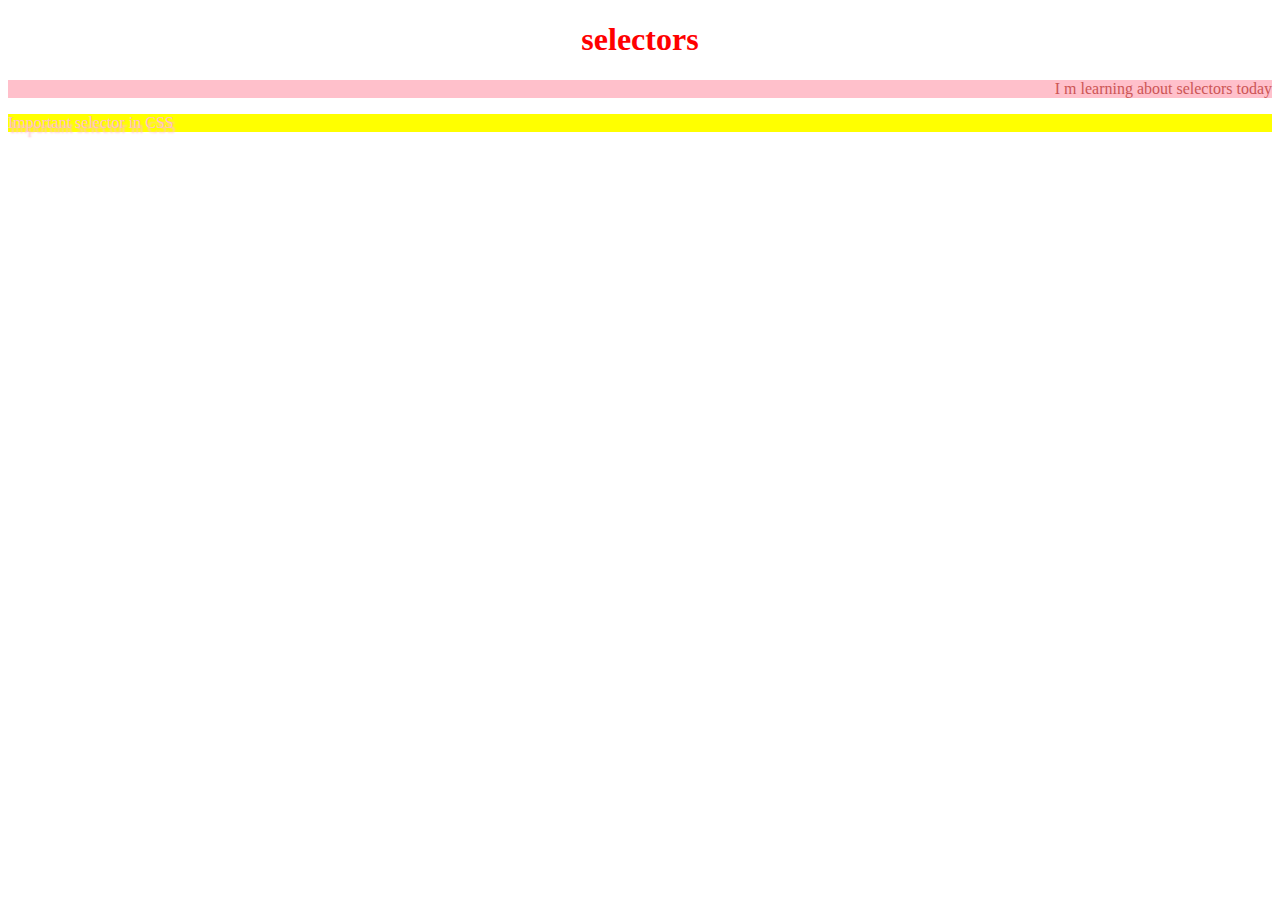
<file: testpage.html>
<!DOCTYPE html>
<html lang="en">
<head>
  <title>Class Selector</title>
  <style type="text/CSS">
  h1.warn { color:red; text-align:center}
  p.Normal { color:#C55; text-align:right; background-color:pink}
  p.good { color:pink;  text-align:left; text-shadow:2px 5px 2px; background-color:yellow}
  </style>
</head>
<body>
  <h1 class="warn"> selectors </h1>
  <p class="Normal"> I m learning about selectors today </p>
 <p class="good">Important selector in CSS</p>
  </body>
</html>
</file>
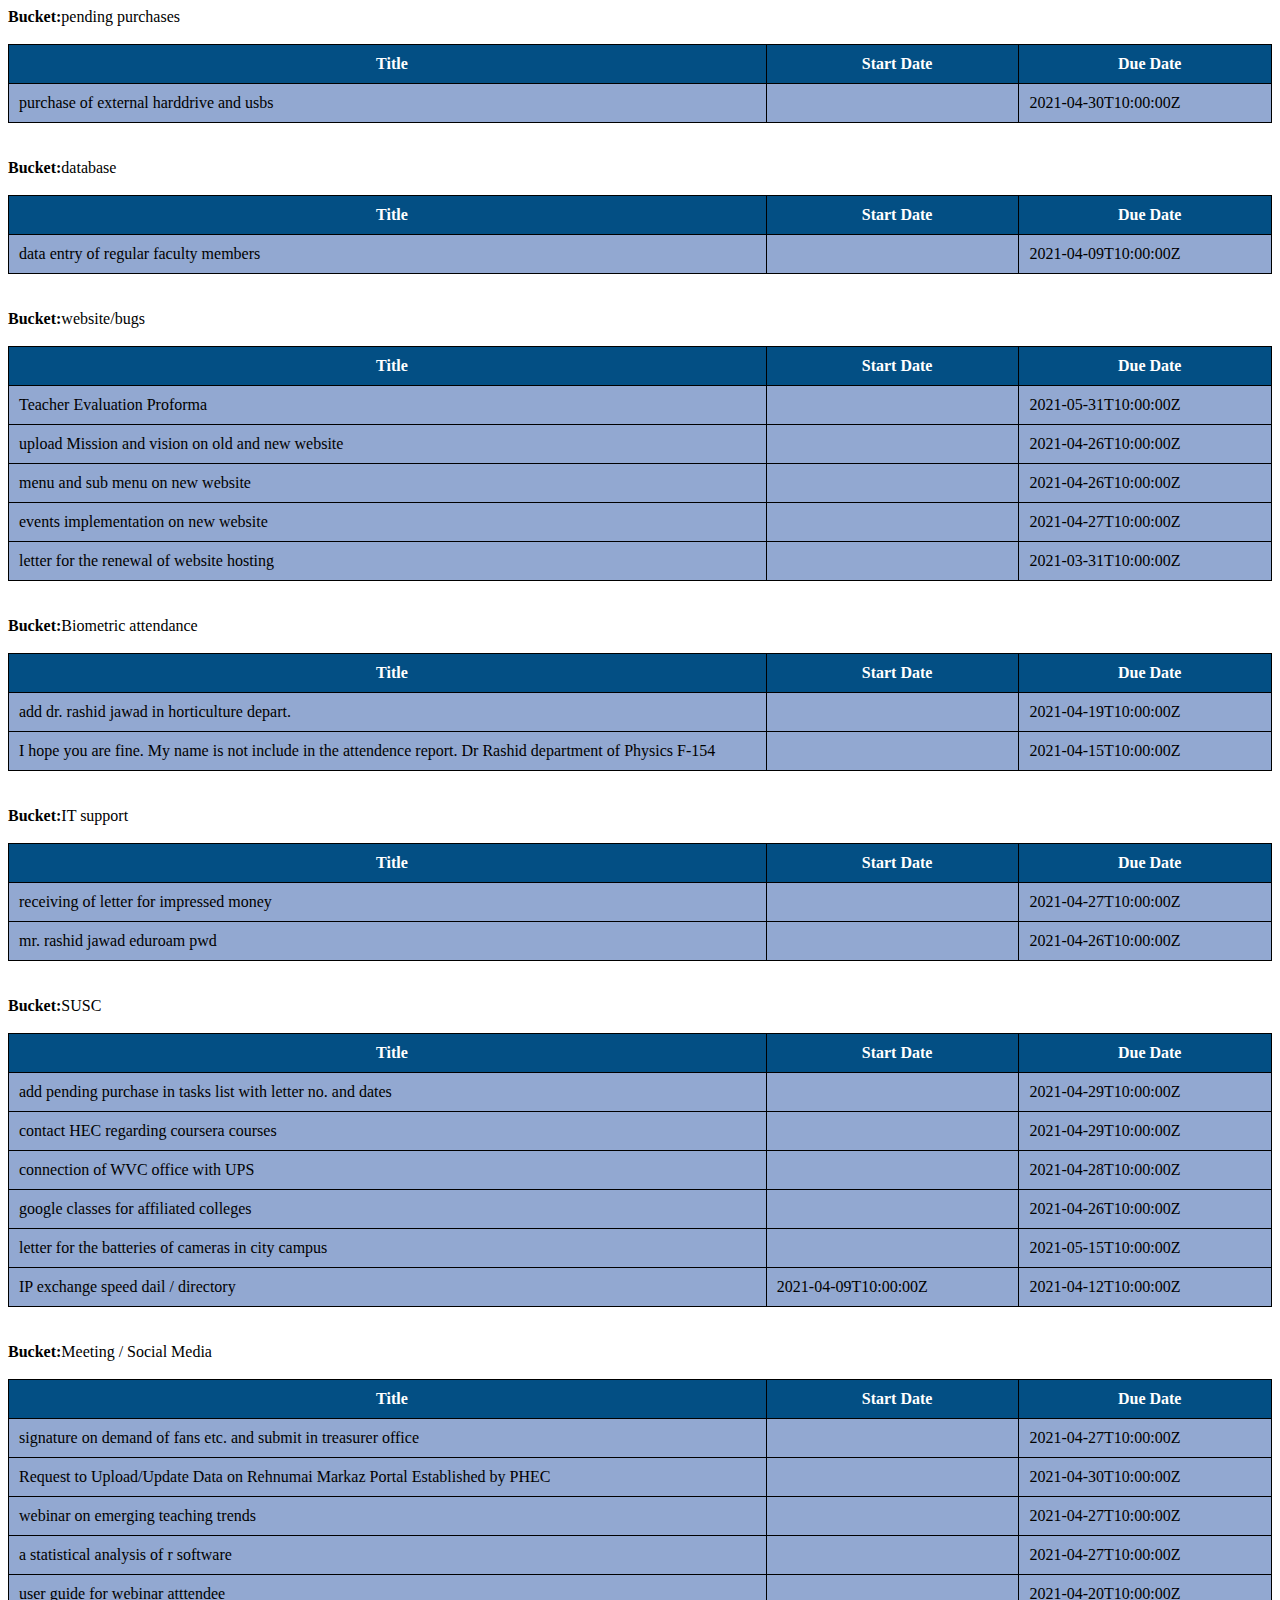
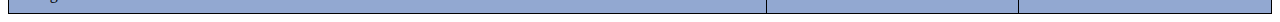
<file: flowpages/ittasks.html>
<html>

<head>
    <style>
        table {
            width: 100%;
            border-collapse: collapse;
            border: 1px solid black;
        }
        th{
            background-color:#034f84;
            color: #fff;
        }
        tr
        {
            background-color:  #92a8d1;
        }
        tr,
        td,
        th {
            border: 1px solid black;
            padding-top: 10px;
            padding-bottom: 10px;
            padding-left: 10px;
        }


        td:nth-child(1) {
            width: 60%;
            
        }

        /* the second */
        td:nth-child(2) {
            width: 20%;
        }

        td:nth-child(3) {
            width: 20%;
        }
    </style>
</head>

<body>
    <b> Bucket:</b>pending purchases<br><br>
    <table>
        <thead>
            <tr>
                <th>Title</th>
                <th>Start Date</th>
                <th>Due Date</th>
            </tr>
        </thead>
        <tbody>
            <tr>
                <td>purchase of external harddrive and usbs </td>
                <td></td>
                <td>2021-04-30T10:00:00Z</td>
            </tr>
        </tbody>
    </table> <br><br><b> Bucket:</b>database<br><br>
    <table>
        <thead>
            <tr>
                <th>Title</th>
                <th>Start Date</th>
                <th>Due Date</th>
            </tr>
        </thead>
        <tbody>
            <tr>
                <td>data entry of regular faculty members </td>
                <td></td>
                <td>2021-04-09T10:00:00Z</td>
            </tr>
        </tbody>
    </table> <br><br><b> Bucket:</b>website/bugs<br><br>
    <table>
        <thead>
            <tr>
                <th>Title</th>
                <th>Start Date</th>
                <th>Due Date</th>
            </tr>
        </thead>
        <tbody>
            <tr>
                <td>Teacher Evaluation Proforma </td>
                <td></td>
                <td>2021-05-31T10:00:00Z</td>
            </tr>
            <tr>
                <td>upload Mission and vision on old and new website </td>
                <td></td>
                <td>2021-04-26T10:00:00Z</td>
            </tr>
            <tr>
                <td>menu and sub menu on new website </td>
                <td></td>
                <td>2021-04-26T10:00:00Z</td>
            </tr>
            <tr>
                <td>events implementation on new website </td>
                <td></td>
                <td>2021-04-27T10:00:00Z</td>
            </tr>
            <tr>
                <td>letter for the renewal of website hosting </td>
                <td></td>
                <td>2021-03-31T10:00:00Z</td>
            </tr>
        </tbody>
    </table> <br><br><b> Bucket:</b>Biometric attendance<br><br>
    <table>
        <thead>
            <tr>
                <th>Title</th>
                <th>Start Date</th>
                <th>Due Date</th>
            </tr>
        </thead>
        <tbody>
            <tr>
                <td>add dr. rashid jawad in horticulture depart. </td>
                <td></td>
                <td>2021-04-19T10:00:00Z</td>
            </tr>
            <tr>
                <td>I hope you are fine. My name is not include in the attendence report. Dr Rashid department of
                    Physics F-154 </td>
                <td></td>
                <td>2021-04-15T10:00:00Z</td>
            </tr>
        </tbody>
    </table> <br><br><b> Bucket:</b>IT support<br><br>
    <table>
        <thead>
            <tr>
                <th>Title</th>
                <th>Start Date</th>
                <th>Due Date</th>
            </tr>
        </thead>
        <tbody>
            <tr>
                <td>receiving of letter for impressed money </td>
                <td></td>
                <td>2021-04-27T10:00:00Z</td>
            </tr>
            <tr>
                <td>mr. rashid jawad eduroam pwd </td>
                <td></td>
                <td>2021-04-26T10:00:00Z</td>
            </tr>
        </tbody>
    </table> <br><br><b> Bucket:</b>SUSC<br><br>
    <table>
        <thead>
            <tr>
                <th>Title</th>
                <th>Start Date</th>
                <th>Due Date</th>
            </tr>
        </thead>
        <tbody>
            <tr>
                <td>add pending purchase in tasks list with letter no. and dates </td>
                <td></td>
                <td>2021-04-29T10:00:00Z</td>
            </tr>
            <tr>
                <td>contact HEC regarding coursera courses </td>
                <td></td>
                <td>2021-04-29T10:00:00Z</td>
            </tr>
            <tr>
                <td>connection of WVC office with UPS </td>
                <td></td>
                <td>2021-04-28T10:00:00Z</td>
            </tr>
            <tr>
                <td>google classes for affiliated colleges </td>
                <td></td>
                <td>2021-04-26T10:00:00Z</td>
            </tr>
            <tr>
                <td>letter for the batteries of cameras in city campus </td>
                <td></td>
                <td>2021-05-15T10:00:00Z</td>
            </tr>
            <tr>
                <td>IP exchange speed dail / directory </td>
                <td>2021-04-09T10:00:00Z</td>
                <td>2021-04-12T10:00:00Z</td>
            </tr>
        </tbody>
    </table> <br><br><b> Bucket:</b>Meeting / Social Media <br><br>
    <table>
        <thead>
            <tr>
                <th>Title</th>
                <th>Start Date</th>
                <th>Due Date</th>
            </tr>
        </thead>
        <tbody>
            <tr>
                <td>signature on demand of fans etc. and submit in treasurer office </td>
                <td></td>
                <td>2021-04-27T10:00:00Z</td>
            </tr>
            <tr>
                <td>Request to Upload/Update Data on Rehnumai Markaz Portal Established by PHEC </td>
                <td></td>
                <td>2021-04-30T10:00:00Z</td>
            </tr>
            <tr>
                <td>webinar on emerging teaching trends </td>
                <td></td>
                <td>2021-04-27T10:00:00Z</td>
            </tr>
            <tr>
                <td>a statistical analysis of r software </td>
                <td></td>
                <td>2021-04-27T10:00:00Z</td>
            </tr>
            <tr>
                <td>user guide for webinar atttendee </td>
                <td></td>
                <td>2021-04-20T10:00:00Z</td>
            </tr>
        </tbody>


</body>

</html>
</file>
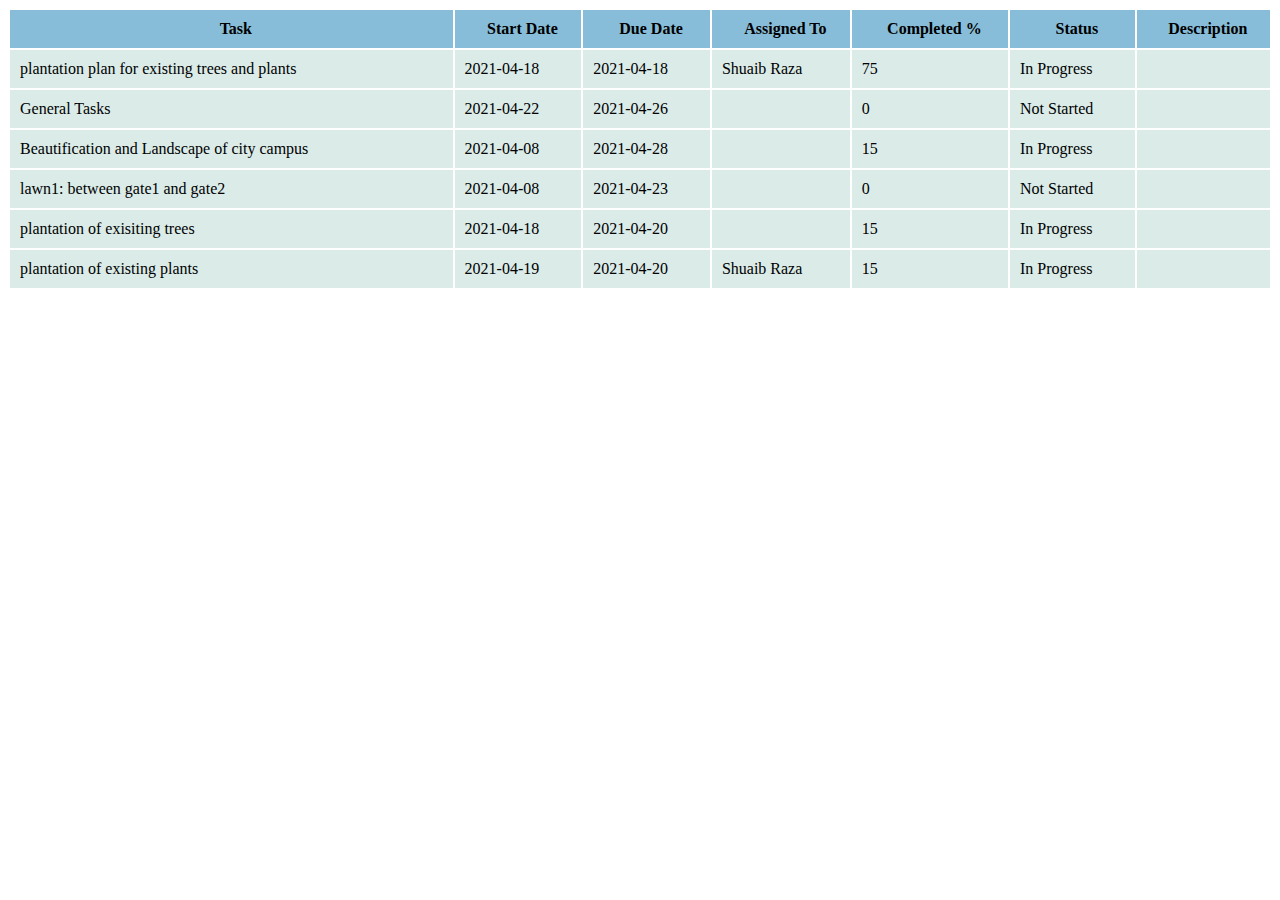
<file: flowpages/projecttasks.html>
<head>
    <style>
        table {
            width: 100%;
            /*border: 1px solid black;*/
        }

        th {
            background-color: #87bdd8;
            /*color: #fff;*/
        }

        

        tr {
            background-color: #daebe8;
        }

        tr,
        td,
        th {
            /*border: 1px solid black;*/
            padding-top: 10px;
            padding-bottom: 10px;
            padding-left: 10px;
        }
    </style>
</head>

<body>
    <table>
        <thead>
            <tr>
                <th>Task</th>
                <th>Start Date</th>
                <th>Due Date</th>
                <th>Assigned To</th>
                <th>Completed %</th>
                <th>Status</th>
                <th>Description</th>
            </tr>
        </thead>
        <tbody>
            <tr>
                <td>plantation plan for existing trees and plants</td>
                <td>2021-04-18</td>
                <td>2021-04-18</td>
                <td>Shuaib Raza</td>
                <td>75</td>
                <td>In Progress</td>
                <td></td>
            </tr>
            <tr>
                <td>General Tasks</td>
                <td>2021-04-22</td>
                <td>2021-04-26</td>
                <td></td>
                <td>0</td>
                <td>Not Started</td>
                <td></td>
            </tr>
            <tr>
                <td>Beautification and Landscape of city campus</td>
                <td>2021-04-08</td>
                <td>2021-04-28</td>
                <td></td>
                <td>15</td>
                <td>In Progress</td>
                <td></td>
            </tr>
            <tr>
                <td>lawn1: between gate1 and gate2</td>
                <td>2021-04-08</td>
                <td>2021-04-23</td>
                <td></td>
                <td>0</td>
                <td>Not Started</td>
                <td></td>
            </tr>
            <tr>
                <td>plantation of exisiting trees</td>
                <td>2021-04-18</td>
                <td>2021-04-20</td>
                <td></td>
                <td>15</td>
                <td>In Progress</td>
                <td></td>
            </tr>
            <tr>
                <td>plantation of existing plants</td>
                <td>2021-04-19</td>
                <td>2021-04-20</td>
                <td>Shuaib Raza</td>
                <td>15</td>
                <td>In Progress</td>
                <td></td>
            </tr>
        </tbody>
    </table>
</body>
</file>
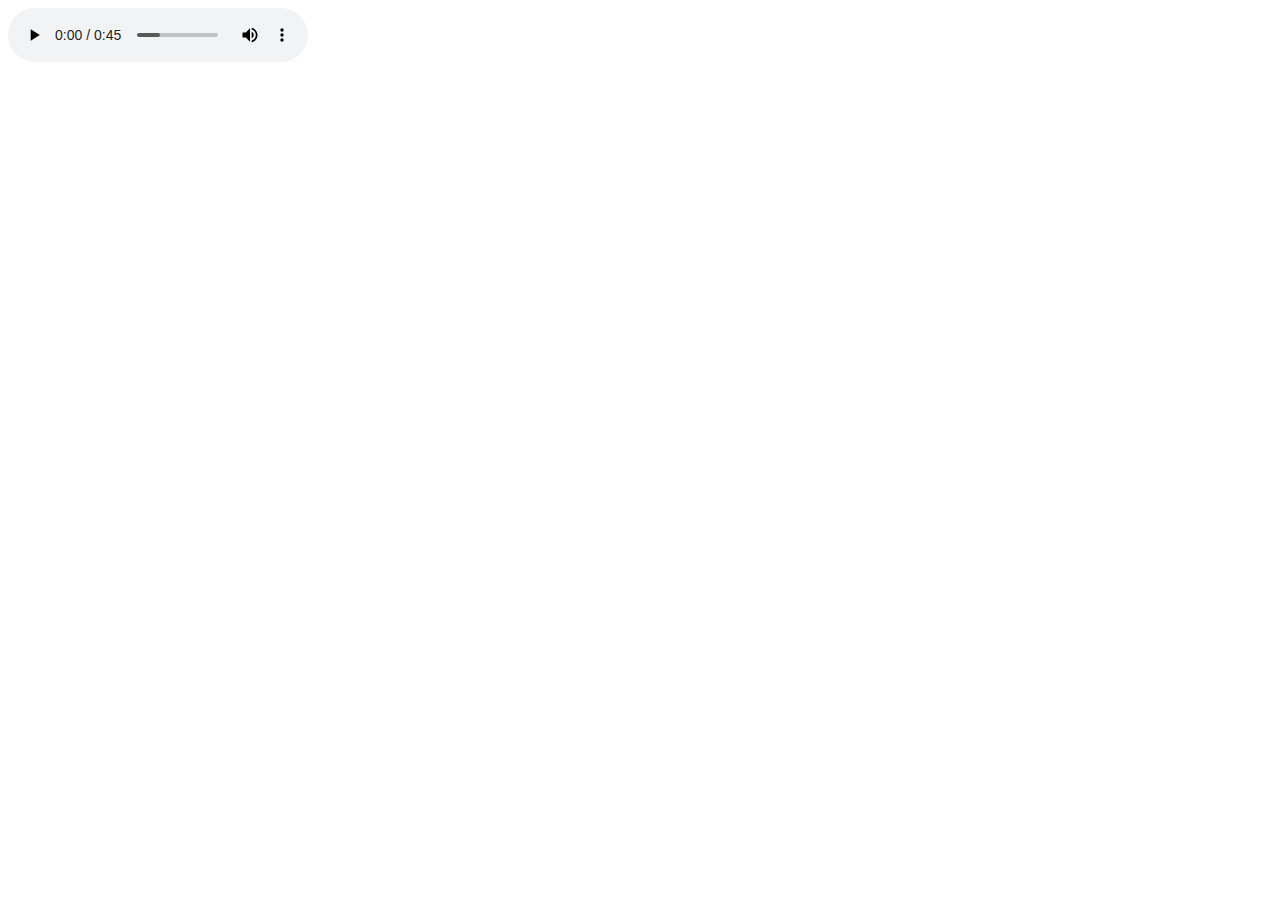
<file: html/audio.html>
<!DOCTYPE html>
<html lang="en">

<head>
    <meta charset="UTF-8">
    <meta http-equiv="X-UA-Compatible" content="IE=edge">
    <meta name="viewport" content="width=device-width, initial-scale=1.0">
    <title>Document</title>
</head>

<body>
    <audio controls>
        <source src="audios/SampleAudio_0.7mb.mp3" type="audio/mp3">
        <source src="viper.ogg" type="audio/ogg">
        <p>Your browser doesn't support HTML5 audio. Here is a <a href="viper.mp3">link to the audio</a> instead.</p>
    </audio>

</body>

</html>
</file>
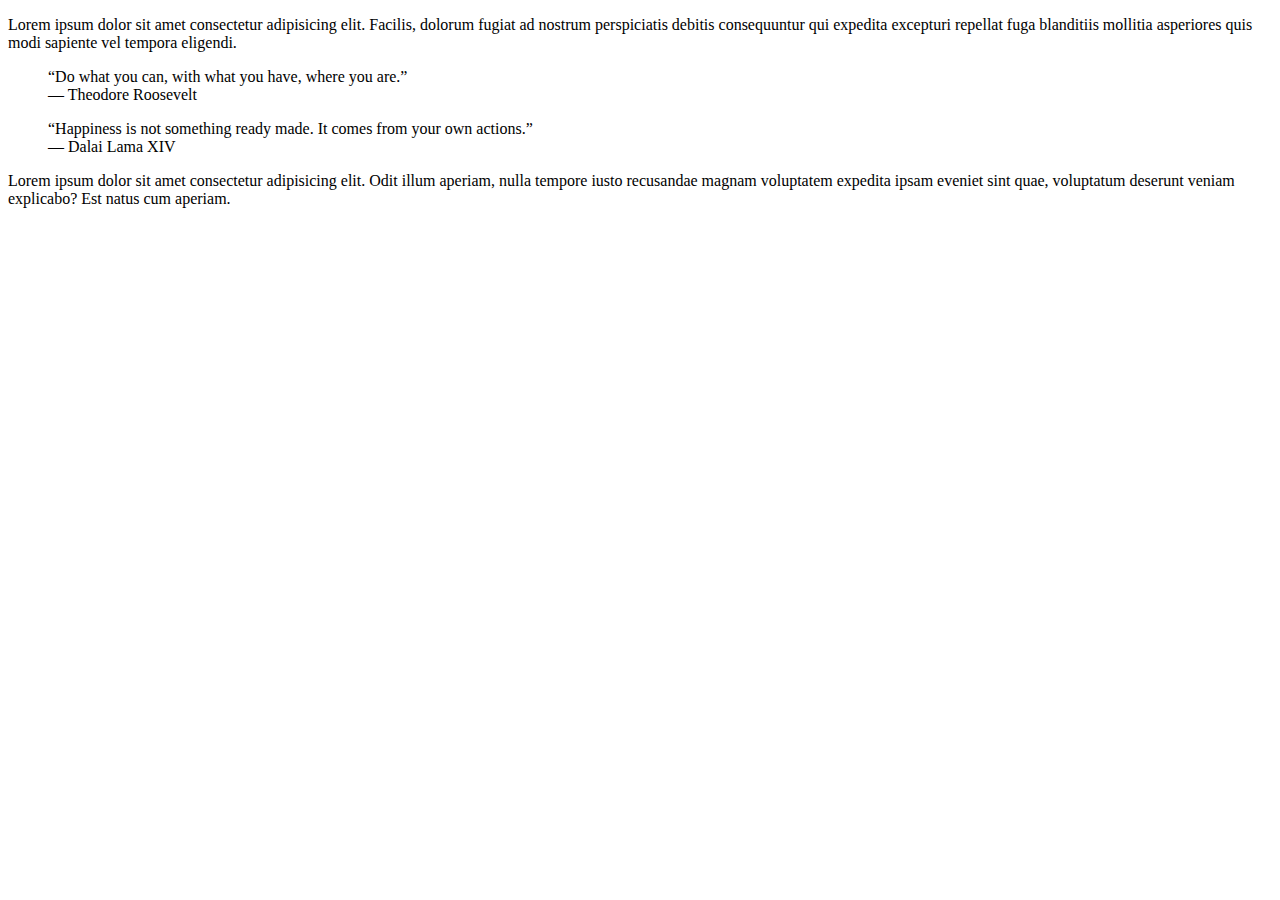
<file: html/blockquote.html>
<!DOCTYPE html>
<!–– blockquote.html An example to illustrate a blockquote ––>
    <html lang="en">

    <head>
        <title> Blockquotes </title>
        <meta charset="utf-8" />
    </head>

    <body>
        <p>
            Lorem ipsum dolor sit amet consectetur adipisicing elit. Facilis, dolorum fugiat ad nostrum perspiciatis
            debitis consequuntur qui expedita excepturi repellat fuga blanditiis mollitia asperiores quis modi sapiente
            vel tempora eligendi.
        </p>
        <blockquote>
            <p>
                “Do what you can, with what you have, where you are.” <br>
                ― Theodore Roosevelt
            </p>
            <p>
                “Happiness is not something ready made. It comes from your own actions.” <br>
                ― Dalai Lama XIV
            </p>
        </blockquote>
        <p>
            Lorem ipsum dolor sit amet consectetur adipisicing elit. Odit illum aperiam, nulla tempore iusto recusandae
            magnam voluptatem expedita ipsam eveniet sint quae, voluptatum deserunt veniam explicabo? Est natus cum
            aperiam.
        </p>
    </body>

    </html>
</file>
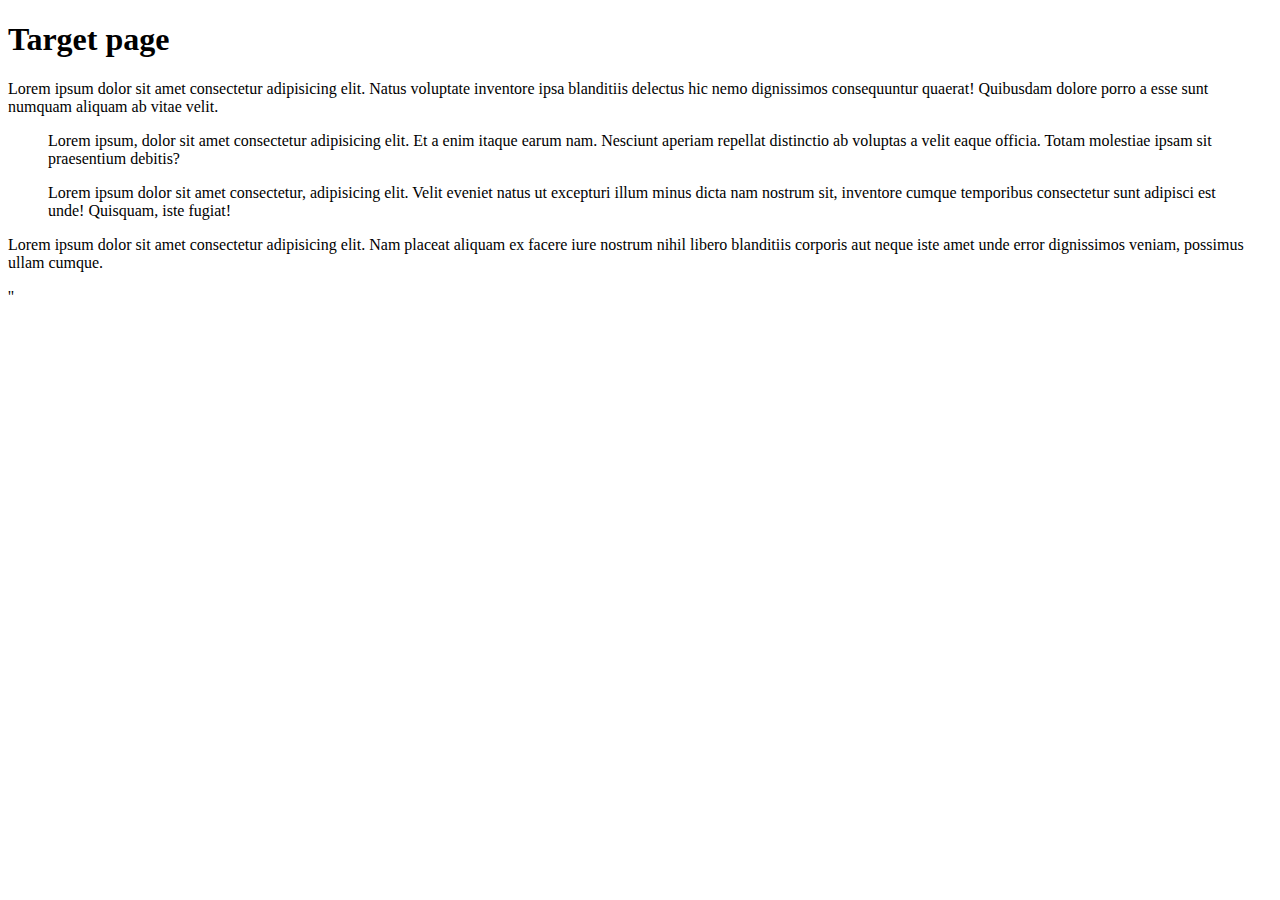
<file: html/C210data.html>
<!DOCTYPE html>
<html lang="en">

<head>
    <meta charset="UTF-8">
    <meta http-equiv="X-UA-Compatible" content="IE=edge">
    <meta name="viewport" content="width=<device-width>, initial-scale=1.0">
    <title>Document</title>
</head>

<body>
    <h1>Target page</h1>
    <p>Lorem ipsum dolor sit amet consectetur adipisicing elit. Natus voluptate inventore ipsa blanditiis delectus hic
        nemo dignissimos consequuntur quaerat! Quibusdam dolore porro a esse sunt numquam aliquam ab vitae velit.</p>
    <blockquote>
        <p>Lorem ipsum, dolor sit amet consectetur adipisicing elit. Et a enim itaque earum nam. Nesciunt aperiam
            repellat distinctio ab voluptas a velit eaque officia. Totam molestiae ipsam sit praesentium debitis?</p>
        <p>Lorem ipsum dolor sit amet consectetur, adipisicing elit. Velit eveniet natus ut excepturi illum minus dicta
            nam nostrum sit, inventore cumque temporibus consectetur sunt adipisci est unde! Quisquam, iste fugiat!</p>

    </blockquote>
    <p>Lorem ipsum dolor sit amet consectetur adipisicing elit. Nam placeat aliquam ex facere iure nostrum nihil libero
        blanditiis corporis aut neque iste amet unde error dignissimos veniam, possimus ullam cumque.</p>
    ''
</body>

</html>
</file>
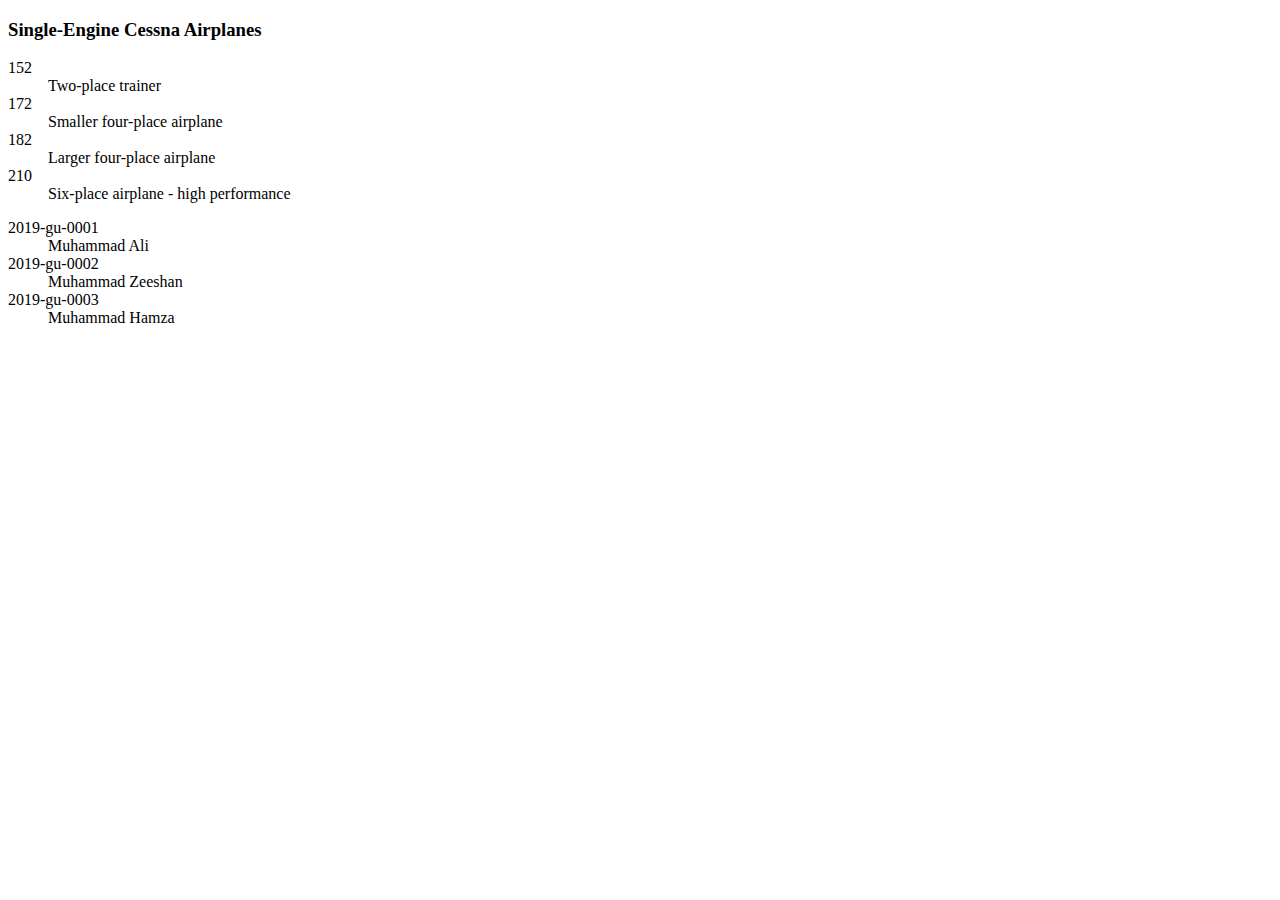
<file: html/dl.html>
<!DOCTYPE html>
<html lang="en">

<head>
    <meta charset="UTF-8">
    <meta http-equiv="X-UA-Compatible" content="IE=edge">
    <meta name="viewport" content="width=device-width, initial-scale=1.0">
    <title>Document</title>
</head>

<body>
    <h3> Single-Engine Cessna Airplanes </h3>
    <dl>
        <dt> 152 </dt>
        <dd> Two-place trainer </dd>
        <dt> 172 </dt>
        <dd> Smaller four-place airplane </dd>
        <dt> 182 </dt>
        <dd> Larger four-place airplane </dd>
        <dt> 210 </dt>
        <dd> Six-place airplane - high performance </dd>
    </dl>
    <dl>
        <dt>2019-gu-0001</dt>
        <dd>Muhammad Ali</dd>

        <dt>2019-gu-0002</dt>
        <dd>Muhammad Zeeshan</dd>
        
        <dt>2019-gu-0003</dt>
        <dd>Muhammad Hamza</dd>
        
    </dl>
</body>

</html>
</file>
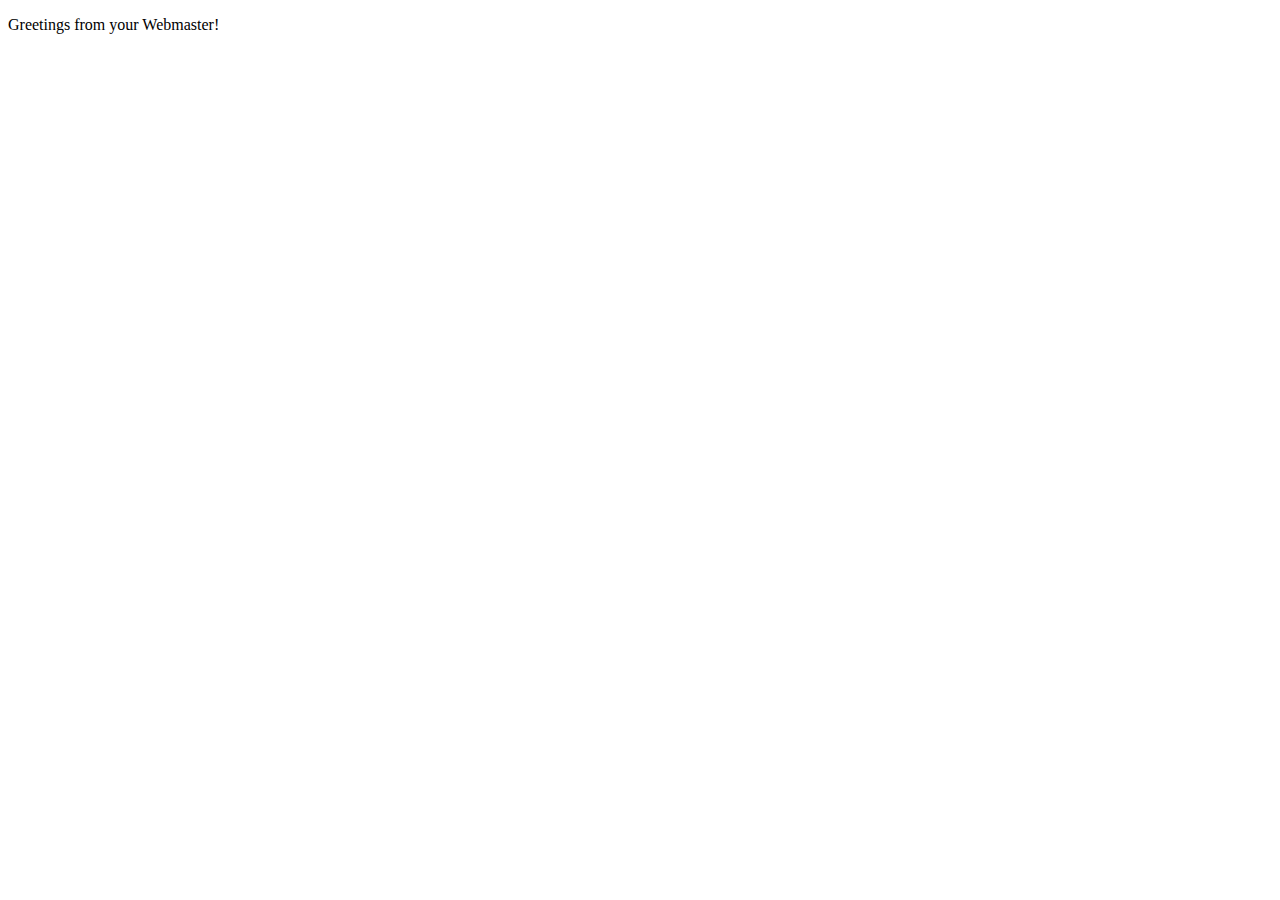
<file: html/greet.html>
<!DOCTYPE html>
<!–– greet.html A trivial document ––>
    <html lang="en">

    <head>
        <title> Our first document </title>
        <meta charset="utf-8" />
    </head>

    <body>
        <p>
            Greetings from your Webmaster!
        </p>
      
    </body>

    </html>
</file>
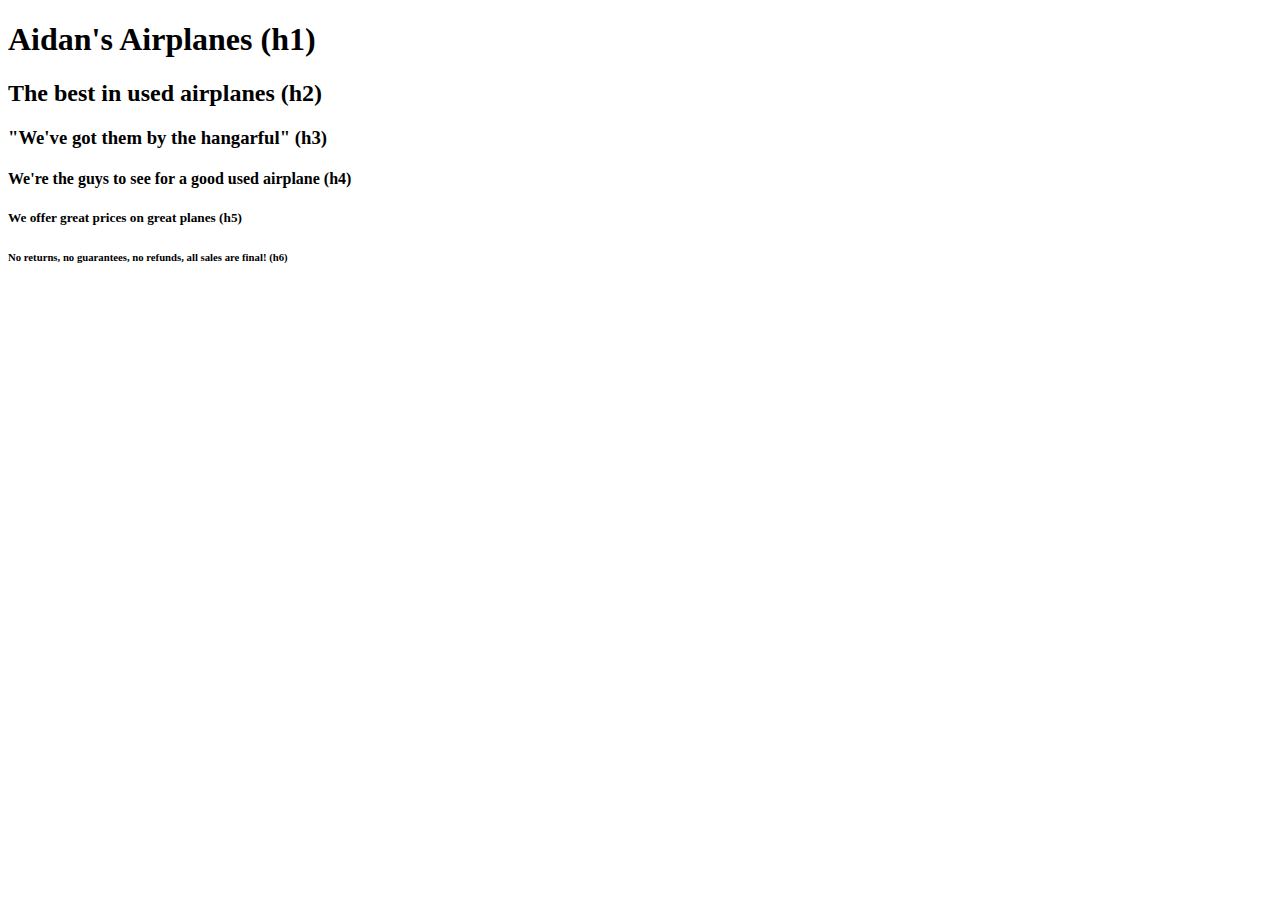
<file: html/headings.html>
<!DOCTYPE html>
<!–– headings.html An example to illustrate headings ––>
    <html lang="en">

    <head>
        <title> Headings </title>
        <meta charset="utf-8" />
    </head>

    <body>
        <h1> Aidan's Airplanes (h1) </h1>
        <h2> The best in used airplanes (h2) </h2>
        <h3> "We've got them by the hangarful" (h3) </h3>
        <h4> We're the guys to see for a good used airplane (h4) </h4>
        <h5> We offer great prices on great planes (h5) </h5>
        <h6> No returns, no guarantees, no refunds,
            all sales are final! (h6) </h6>
    </body>

    </html>
</file>
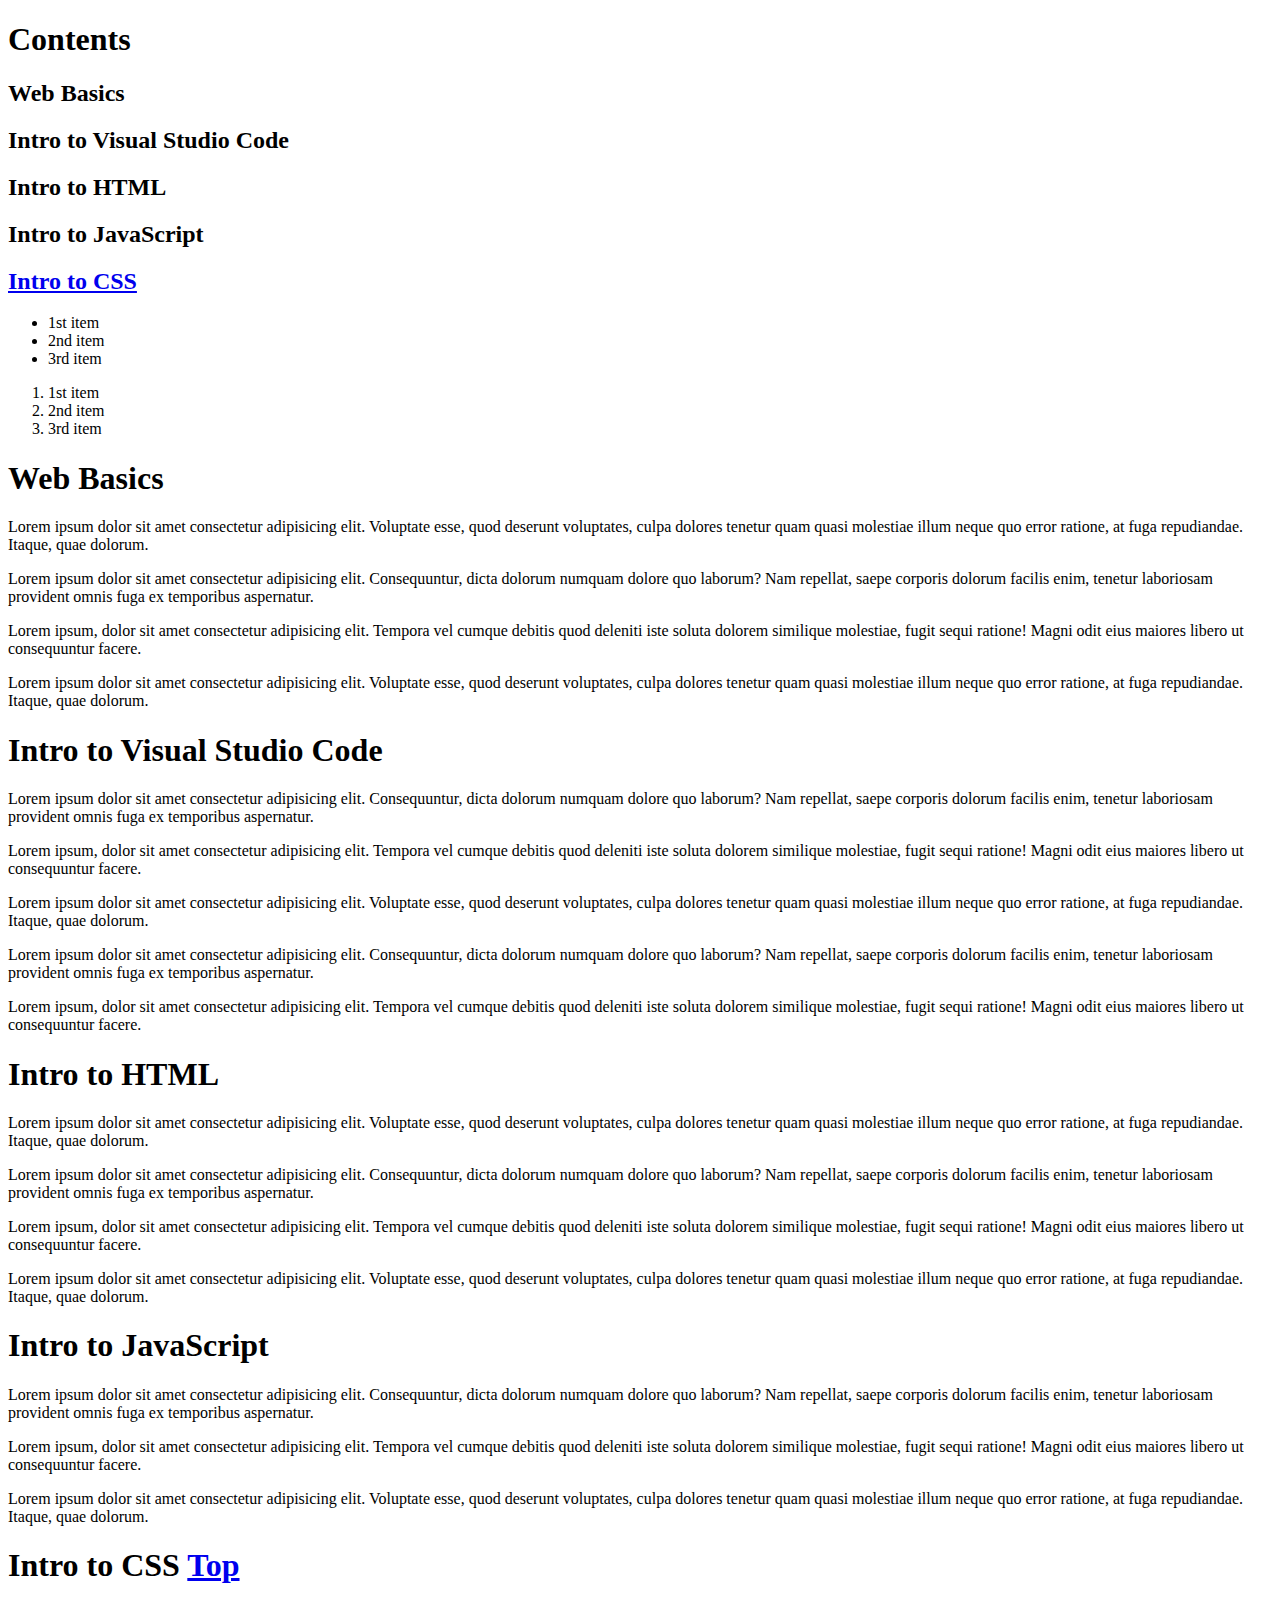
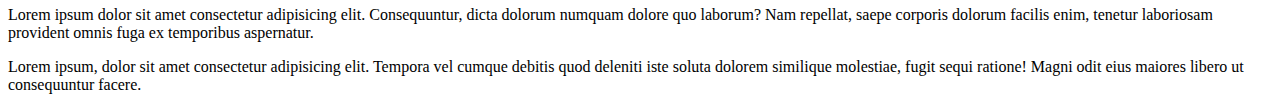
<file: html/link2.html>
<!DOCTYPE html>
<html lang="en">
<head>
    <meta charset="UTF-8">
    <meta http-equiv="X-UA-Compatible" content="IE=edge">
    <meta name="viewport" content="width=device-width, initial-scale=1.0">
    <title>Document</title>
</head>
<body>
    <h1 id="top">Contents</h1>
    <h2>Web Basics </h2>
    <h2>Intro to Visual Studio Code </h2>
    <h2>Intro to HTML </h2>
    <h2>Intro to JavaScript </h2>

    <h2><a href="#css5"> Intro to CSS </a> </h2>
    <ul>
        <li>1st item</li>
        <li>2nd item</li>
        <li>3rd item</lit>
    </ul>

    <ol>
        <li>1st item</li>
        <li>2nd item</li>
        <li>3rd item</lit>
    </ol>
    <h1>Web Basics </h1>
    <p>Lorem ipsum dolor sit amet consectetur adipisicing elit. Voluptate esse, quod deserunt voluptates, culpa dolores tenetur quam quasi molestiae illum neque quo error ratione, at fuga repudiandae. Itaque, quae dolorum.</p>
    <p>Lorem ipsum dolor sit amet consectetur adipisicing elit. Consequuntur, dicta dolorum numquam dolore quo laborum? Nam repellat, saepe corporis dolorum facilis enim, tenetur laboriosam provident omnis fuga ex temporibus aspernatur.</p>
    <p>Lorem ipsum, dolor sit amet consectetur adipisicing elit. Tempora vel cumque debitis quod deleniti iste soluta dolorem similique molestiae, fugit sequi ratione! Magni odit eius maiores libero ut consequuntur facere.</p>
    <p>Lorem ipsum dolor sit amet consectetur adipisicing elit. Voluptate esse, quod deserunt voluptates, culpa dolores tenetur quam quasi molestiae illum neque quo error ratione, at fuga repudiandae. Itaque, quae dolorum.</p>
    <h1>Intro to Visual Studio Code </h1>
    <p>Lorem ipsum dolor sit amet consectetur adipisicing elit. Consequuntur, dicta dolorum numquam dolore quo laborum? Nam repellat, saepe corporis dolorum facilis enim, tenetur laboriosam provident omnis fuga ex temporibus aspernatur.</p>
    <p>Lorem ipsum, dolor sit amet consectetur adipisicing elit. Tempora vel cumque debitis quod deleniti iste soluta dolorem similique molestiae, fugit sequi ratione! Magni odit eius maiores libero ut consequuntur facere.</p>
    <p>Lorem ipsum dolor sit amet consectetur adipisicing elit. Voluptate esse, quod deserunt voluptates, culpa dolores tenetur quam quasi molestiae illum neque quo error ratione, at fuga repudiandae. Itaque, quae dolorum.</p>
    <p>Lorem ipsum dolor sit amet consectetur adipisicing elit. Consequuntur, dicta dolorum numquam dolore quo laborum? Nam repellat, saepe corporis dolorum facilis enim, tenetur laboriosam provident omnis fuga ex temporibus aspernatur.</p>
    <p>Lorem ipsum, dolor sit amet consectetur adipisicing elit. Tempora vel cumque debitis quod deleniti iste soluta dolorem similique molestiae, fugit sequi ratione! Magni odit eius maiores libero ut consequuntur facere.</p>
    <h1>Intro to HTML </h1>
    <p>Lorem ipsum dolor sit amet consectetur adipisicing elit. Voluptate esse, quod deserunt voluptates, culpa dolores tenetur quam quasi molestiae illum neque quo error ratione, at fuga repudiandae. Itaque, quae dolorum.</p>
    <p>Lorem ipsum dolor sit amet consectetur adipisicing elit. Consequuntur, dicta dolorum numquam dolore quo laborum? Nam repellat, saepe corporis dolorum facilis enim, tenetur laboriosam provident omnis fuga ex temporibus aspernatur.</p>
    <p>Lorem ipsum, dolor sit amet consectetur adipisicing elit. Tempora vel cumque debitis quod deleniti iste soluta dolorem similique molestiae, fugit sequi ratione! Magni odit eius maiores libero ut consequuntur facere.</p>
    <p>Lorem ipsum dolor sit amet consectetur adipisicing elit. Voluptate esse, quod deserunt voluptates, culpa dolores tenetur quam quasi molestiae illum neque quo error ratione, at fuga repudiandae. Itaque, quae dolorum.</p>
    <h1>Intro to JavaScript </h1>
    <p>Lorem ipsum dolor sit amet consectetur adipisicing elit. Consequuntur, dicta dolorum numquam dolore quo laborum? Nam repellat, saepe corporis dolorum facilis enim, tenetur laboriosam provident omnis fuga ex temporibus aspernatur.</p>
    <p>Lorem ipsum, dolor sit amet consectetur adipisicing elit. Tempora vel cumque debitis quod deleniti iste soluta dolorem similique molestiae, fugit sequi ratione! Magni odit eius maiores libero ut consequuntur facere.</p>
    <p>Lorem ipsum dolor sit amet consectetur adipisicing elit. Voluptate esse, quod deserunt voluptates, culpa dolores tenetur quam quasi molestiae illum neque quo error ratione, at fuga repudiandae. Itaque, quae dolorum.</p>
    
    <h1 id="css5">Intro to CSS <a href="#top">Top</a> </h1> 
    
    <p>Lorem ipsum dolor sit amet consectetur adipisicing elit. Consequuntur, dicta dolorum numquam dolore quo laborum? Nam repellat, saepe corporis dolorum facilis enim, tenetur laboriosam provident omnis fuga ex temporibus aspernatur.</p>
    <p>Lorem ipsum, dolor sit amet consectetur adipisicing elit. Tempora vel cumque debitis quod deleniti iste soluta dolorem similique molestiae, fugit sequi ratione! Magni odit eius maiores libero ut consequuntur facere.</p>
    
</body>
</html>
</file>
